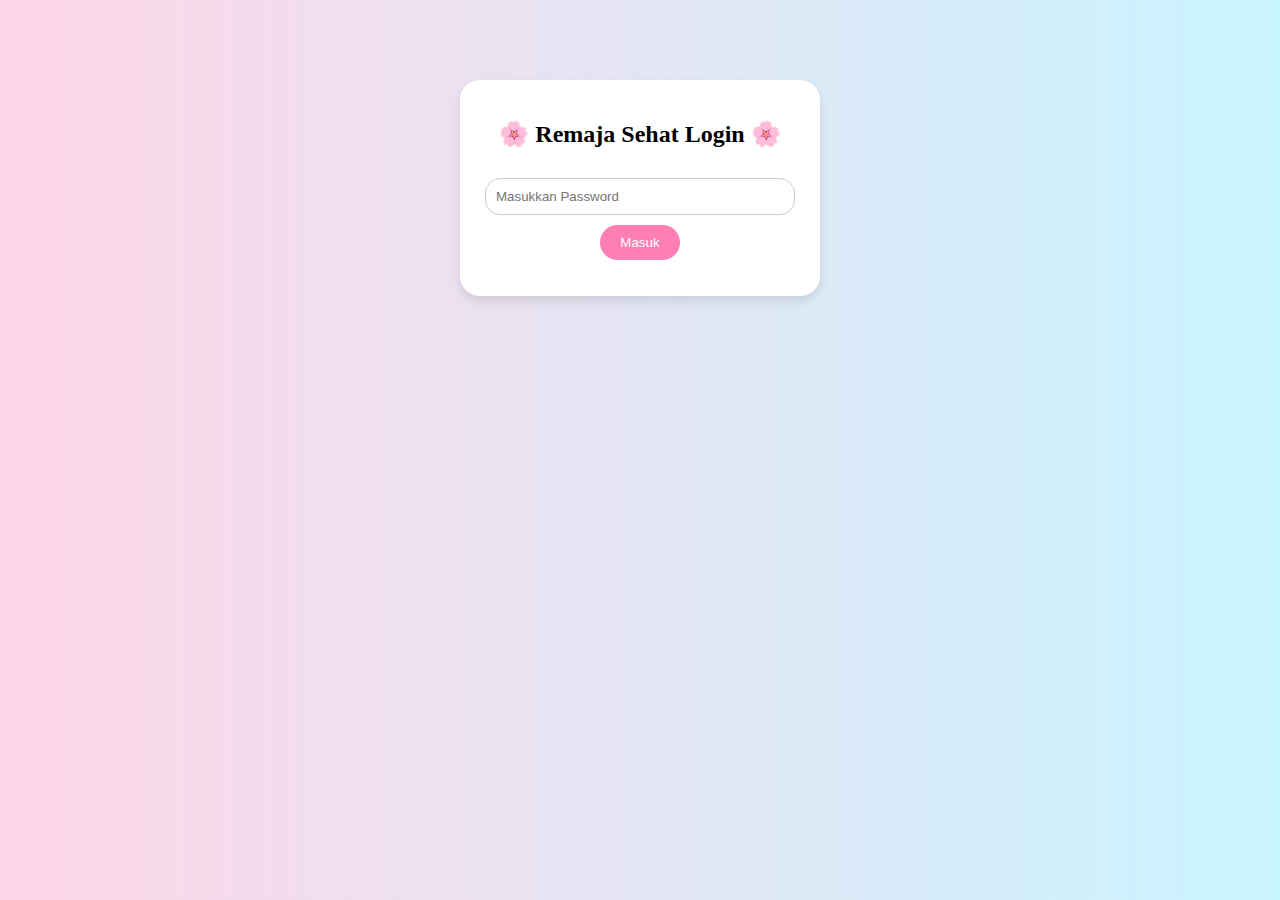
<file: index.html>
<!DOCTYPE html>
<html lang="id">
<head>
    <meta charset="UTF-8">
    <title>Login | Remaja Sehat</title>
    <link rel="stylesheet" href="style.css">
</head>
<body>

<div class="box">
    <h2>🌸 Remaja Sehat Login 🌸</h2>
    <input type="password" id="password" placeholder="Masukkan Password">
    <button onclick="login()">Masuk</button>
    <p id="pesan"></p>
</div>

<script src="script.js"></script>
</body>
</html>
</file>
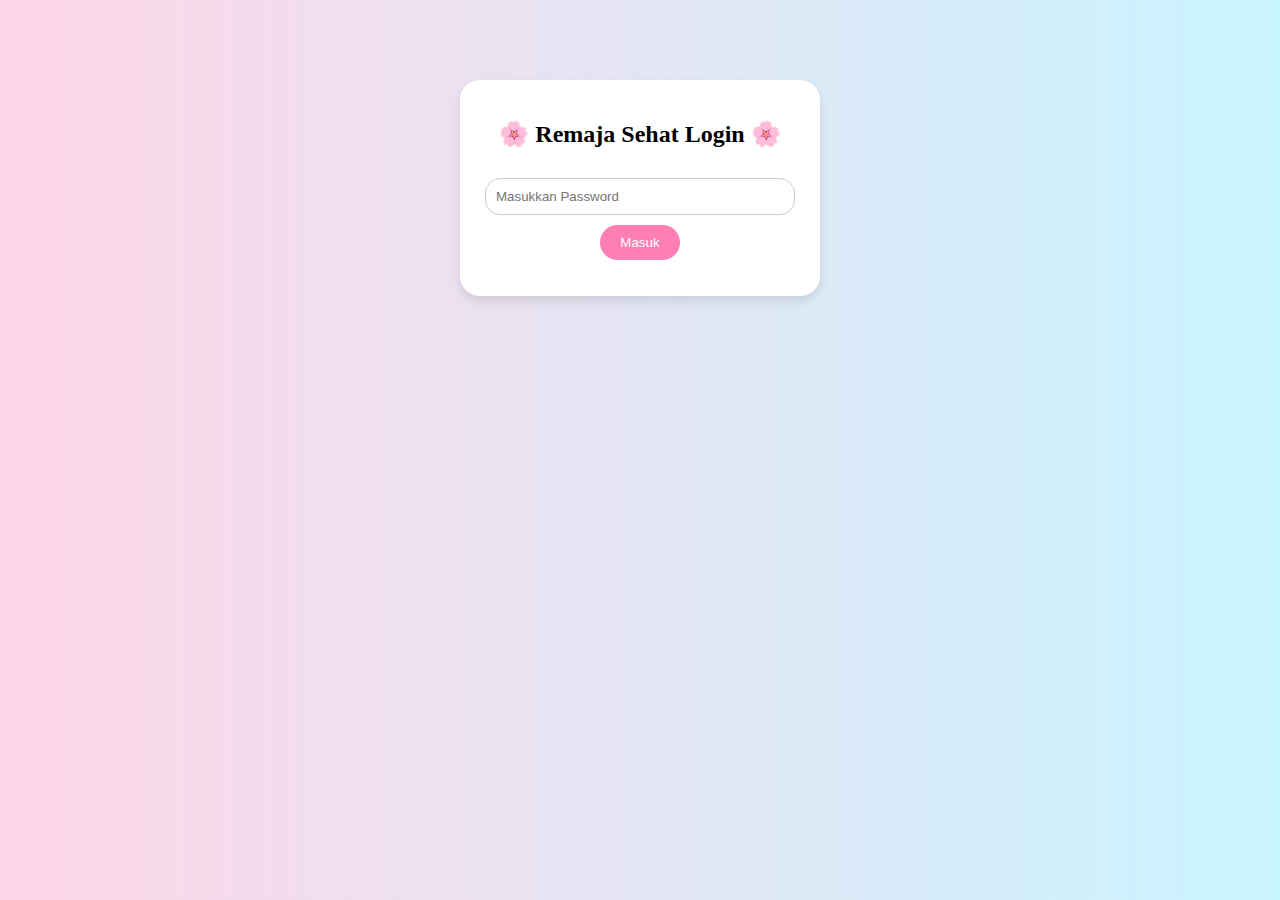
<file: dashboard.html>
<!DOCTYPE html>
<html lang="id">
<head>
    <meta charset="UTF-8">
    <title>Edukasi Kesehatan Remaja</title>
    <link rel="stylesheet" href="style.css">
</head>
<body>

<div class="box">
    <h1>💖 Edukasi Kesehatan Remaja 💖</h1>

    <div class="card">
        <h3>🥗 Pola Makan Sehat</h3>
        <p>Konsumsi buah, sayur, dan air putih setiap hari.</p>
    </div>

    <div class="card">
        <h3>🏃 Aktivitas Fisik</h3>
        <p>Olahraga minimal 30 menit agar tubuh tetap bugar.</p>
    </div>

    <div class="card">
        <h3>🧠 Kesehatan Mental</h3>
        <p>Istirahat cukup dan jangan ragu berbagi cerita.</p>
    </div>

    <button onclick="logout()">Logout</button>
</div>

<script src="script.js"></script>
</body>
</html>
</file>
<file: style.css>
body {
    font-family: "Comic Sans MS", cursive;
    background: linear-gradient(to right, #ffd6e8, #c8f4ff);
    text-align: center;
}

.box {
    background: white;
    width: 320px;
    margin: 80px auto;
    padding: 20px;
    border-radius: 20px;
    box-shadow: 0 5px 10px rgba(0,0,0,0.1);
}

input {
    width: 90%;
    padding: 10px;
    margin: 10px 0;
    border-radius: 15px;
    border: 1px solid #ccc;
}

button {
    background: #ff7eb3;
    color: white;
    border: none;
    padding: 10px 20px;
    border-radius: 20px;
    cursor: pointer;
}

.card {
    background: #ffeef5;
    padding: 10px;
    margin: 10px 0;
    border-radius: 15px;
}
</file>
